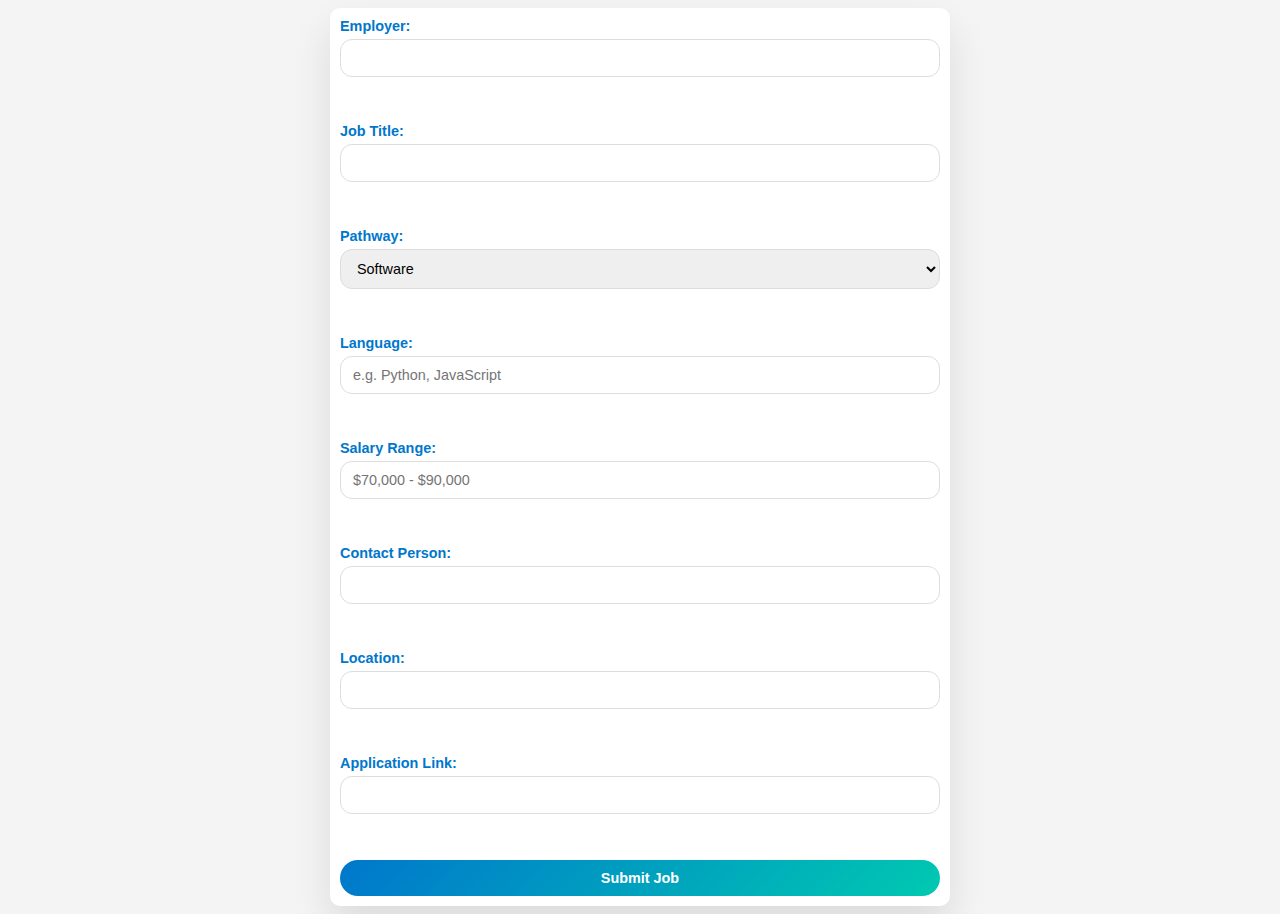
<file: jobSubmission.html>
<!DOCTYPE html>
<html lang="en">
  <head>
    <meta charset="UTF-8" />
    <meta name="viewport" content="width=device-width, initial-scale=1.0" />
    <title>Job Submission</title>
  </head>
  <body>
    <form id="jobForm">
      <label>Employer: 
        <input 
        type="text"
        name="employer"
        required />
      </label>
      <br /><br />
      <label>Job Title: 
        <input 
        type="text"
        name="jobTitle"
        required />
        </label>
        <br /><br />
      <label
        >Pathway:
        <select name="pathway" required>
          <option value="Software">Software</option>
          <option value="Web">Web</option>
          <option value="Data">Data</option>
          <option value="It Support">It Support</option>
          <option value="Cyber Security">Cyber Security</option>
          <option value="PowerBi">PowerBi</option>
          <option value="Other">Other</option>
          <option value="Any">Any</option>
        </select> 
      </label>
      <br /><br />
      <label
        >Language:
        <input
          type="text"
          name="language"
          placeholder="e.g. Python, JavaScript"
          required /></label
      ><br /><br />
      <label>Salary Range:
        <input
          type="text"
          name="salaryRange"
          placeholder="$70,000 - $90,000"
          required />
      </label>
      <br /><br />
      <label>Contact Person: 
        <input type="text" 
        name="contactPerson" />
      </label>
      <br /><br />
      <label>Location: 
        <input type="text"
        name="location" />
      </label>
      <br /><br />
      <label>Application Link: 
        <input 
        type="text"
        name="apply"
        required />
      </label>
      <br /><br />

      <button type="submit">Submit Job</button>
    </form>

    <script>
      document.getElementById("jobForm").addEventListener("submit", async function (e) {
        e.preventDefault();
        
        const formData = new FormData(this);
        const data = Object.fromEntries(formData.entries());

        try {
          const response = await fetch('/api/jobs', {
            method: 'POST',
            headers: {
              'Content-Type': 'application/json'
            },
            body: JSON.stringify(data)
          });

          const result = await response.json();

          if (response.ok) {
            alert("Job submitted successfully!");
            this.reset();
          } else {
            alert("Error submitting job: " + (result.error || "Unknown error"));
          }
        } catch (error) {
          console.error('Error:', error);
          alert("An error occurred while submitting the job.");
        }
      });
    </script>
  </body>
</html>

<style>
  body {
    font-family: "Arial", sans-serif;
    background: var(--bg-2, #f4f4f4);
    color: var(--black, #111);
    padding: 0px;
    display: flex;
    justify-content: center;
  }

  form#jobForm {
    background: var(--white, #fff);
    border-radius: 10px;
    padding: 10px;
    width: 100%;
    max-width: 600px;
    height: auto;
    box-shadow: 0 20px 40px rgba(0, 0, 0, 0.1);
    display: flex;
    flex-direction: column;
  }

  label {
    display: flex;
    flex-direction: column;
    font-weight: 600;
    font-size: 0.9rem;
    color: var(--b-blue, #0077cc);
    margin-bottom: 10px;
    margin-top: 0px;
  }

  input[type="text"],
  select {
    padding: 10px 12px;
    margin-top: 5px;
    border-radius: 12px;
    border: 1px solid var(--bg-2, #ddd);
    font-size: 0.9rem;
  }

  button[type="submit"] {
    padding: 10px 10px;
    background: linear-gradient(
      135deg,
      var(--b-blue, #0077cc),
      var(--b-torquise, #00c9b1)
    );
    color: var(--white, #fff);
    border: none;
    border-radius: 20px;
    font-weight: 600;
    font-size: 0.9rem;
    cursor: pointer;
    transition: all 0.3s ease;
  }

  button[type="submit"]:hover {
    transform: translateY(-2px);
    box-shadow: 0 4px 10px rgba(0, 0, 0, 0.2);
  }

  h2 {
    text-align: center;
    color: var(--b-blue, #0077cc);
    margin-bottom: 20px;
  }

  @media (max-width: 768px) {
    form#jobForm {
      padding: 20px;
    }

    input[type="text"],
    select {
      font-size: 0.8rem;
    }

    button[type="submit"] {
      font-size: 0.8rem;
      padding: 8px 16px;
    }
  }
</style>
</file>
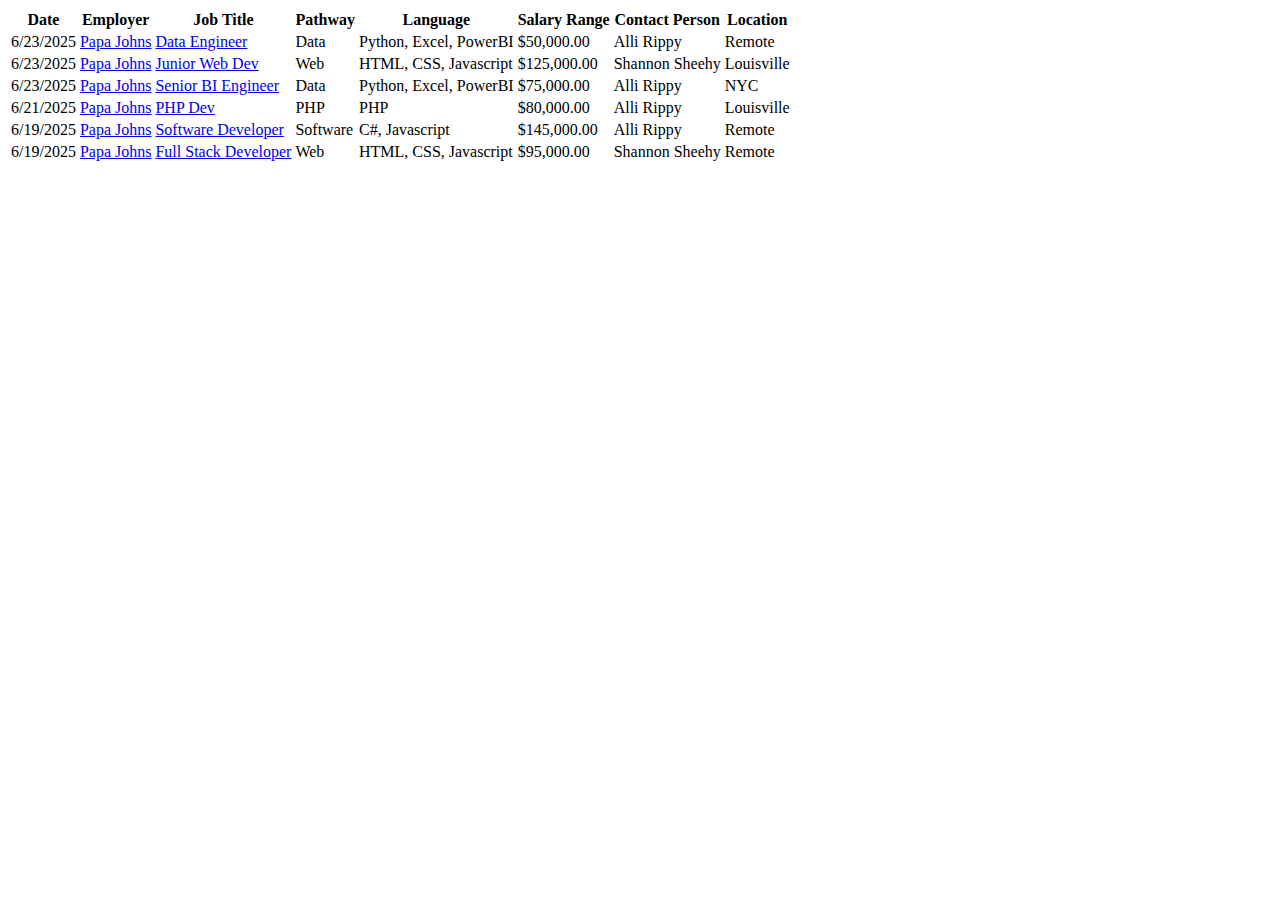
<file: src/public/job-board.html>
<!DOCTYPE html>
<html lang="en">

<head>
    <meta charset="UTF-8">
    <meta name="viewport" content="width=device-width, initial-scale=1.0">
    <title>Job Listings</title>
</head>

<body>
    <header class="header">
        <div class="logo"></div>
    </header>

    <main class="job-board-container">
        <table class="job-table">
            <thead>
                <tr>
                    <th>Date</th>
                    <th>Employer</th>
                    <th>Job Title</th>
                    <th>Pathway</th>
                    <th>Language</th>
                    <th>Salary Range</th>
                    <th>Contact Person</th>
                    <th>Location</th>
                </tr>
            </thead>
            <tbody id="job-listings">
                <tr>
                    <td>6/23/2025</td>
                    <td><a href="#" class="employer-link">Papa Johns</a></td>
                    <td><a href="#" class="job-title-link">Data Engineer</a></td>
                    <td><span class="pathway-tag pathway-data">Data</span></td>
                    <td class="language-skills">Python, Excel, PowerBI</td>
                    <td class="salary">$50,000.00</td>
                    <td class="contact-person">
                        <span class="contact-avatar"></span>
                        Alli Rippy
                    </td>
                    <td class="location">Remote</td>
                </tr>
                <tr>
                    <td>6/23/2025</td>
                    <td><a href="#" class="employer-link">Papa Johns</a></td>
                    <td><a href="#" class="job-title-link">Junior Web Dev</a></td>
                    <td><span class="pathway-tag pathway-web">Web</span></td>
                    <td class="language-skills">HTML, CSS, Javascript</td>
                    <td class="salary">$125,000.00</td>
                    <td class="contact-person">
                        <span class="contact-avatar"></span>
                        Shannon Sheehy
                    </td>
                    <td class="location">Louisville</td>
                </tr>
                <tr>
                    <td>6/23/2025</td>
                    <td><a href="#" class="employer-link">Papa Johns</a></td>
                    <td><a href="#" class="job-title-link">Senior BI Engineer</a></td>
                    <td><span class="pathway-tag pathway-data">Data</span></td>
                    <td class="language-skills">Python, Excel, PowerBI</td>
                    <td class="salary">$75,000.00</td>
                    <td class="contact-person">
                        <span class="contact-avatar"></span>
                        Alli Rippy
                    </td>
                    <td class="location">NYC</td>
                </tr>
                <tr>
                    <td>6/21/2025</td>
                    <td><a href="#" class="employer-link">Papa Johns</a></td>
                    <td><a href="#" class="job-title-link">PHP Dev</a></td>
                    <td><span class="pathway-tag pathway-php">PHP</span></td>
                    <td class="language-skills">PHP</td>
                    <td class="salary">$80,000.00</td>
                    <td class="contact-person">
                        <span class="contact-avatar"></span>
                        Alli Rippy
                    </td>
                    <td class="location">Louisville</td>
                </tr>
                <tr>
                    <td>6/19/2025</td>
                    <td><a href="#" class="employer-link">Papa Johns</a></td>
                    <td><a href="#" class="job-title-link">Software Developer</a></td>
                    <td><span class="pathway-tag pathway-software">Software</span></td>
                    <td class="language-skills">C#, Javascript</td>
                    <td class="salary">$145,000.00</td>
                    <td class="contact-person">
                        <span class="contact-avatar"></span>
                        Alli Rippy
                    </td>
                    <td class="location">Remote</td>
                </tr>
                <tr>
                    <td>6/19/2025</td>
                    <td><a href="#" class="employer-link">Papa Johns</a></td>
                    <td><a href="#" class="job-title-link">Full Stack Developer</a></td>
                    <td><span class="pathway-tag pathway-web">Web</span></td>
                    <td class="language-skills">HTML, CSS, Javascript</td>
                    <td class="salary">$95,000.00</td>
                    <td class="contact-person">
                        <span class="contact-avatar"></span>
                        Shannon Sheehy
                    </td>
                    <td class="location">Remote</td>
                </tr>
            </tbody>
        </table>
    </main>
</body>

</html>
</file>
